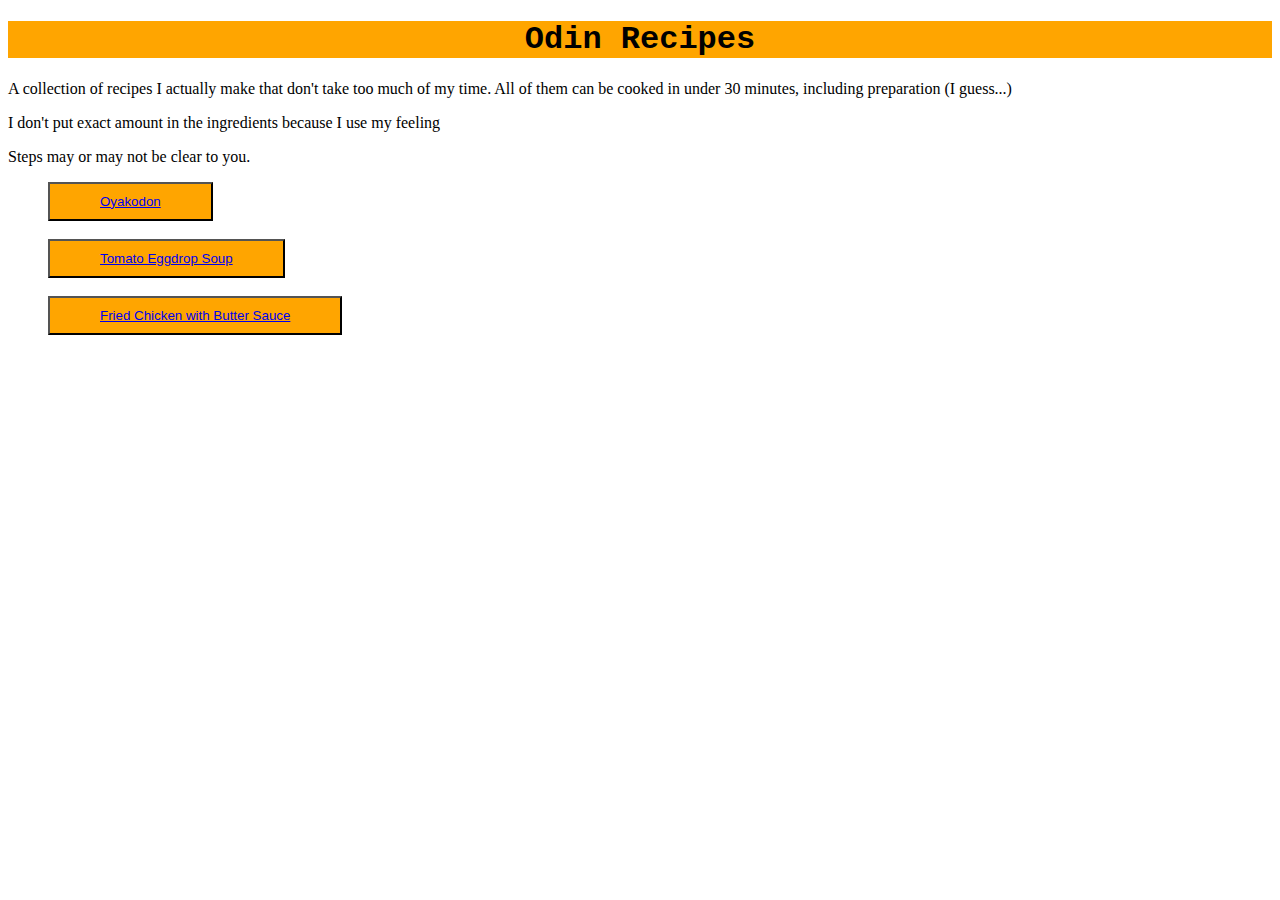
<file: index.html>
<!DOCTYPE html>
<html lang="en">
    <head>
        <meta charset="utf-8">
        <link rel="stylesheet" href="style.css">
        <title>Odin Recipes</title>
    </head>
    <body>
        <h1>Odin Recipes</h1>
        <p>A collection of recipes I actually make that don't take too much of my time. All of them can be cooked in under 30 minutes, including preparation (I guess...)</p>
        <p>I don't put exact amount in the ingredients because I use my feeling</p>
        <p>Steps may or may not be clear to you.</p>
        <ul>
            <button class="button"><a href="recipes/oyakodon.html" target="_blank">Oyakodon</a></button>
            <br>
            <br>
            <button class="button"><a href="recipes/tomato-eggdrop-soup.html" target="_blank">Tomato Eggdrop Soup</a></button>
            <br>
            <br>
            <button class="button"><a href="recipes/fried-chicken-with-butter-sauce.html" target="_blank">Fried Chicken with Butter Sauce</a></button>
        </ul>
    </body>
</html>
</file>
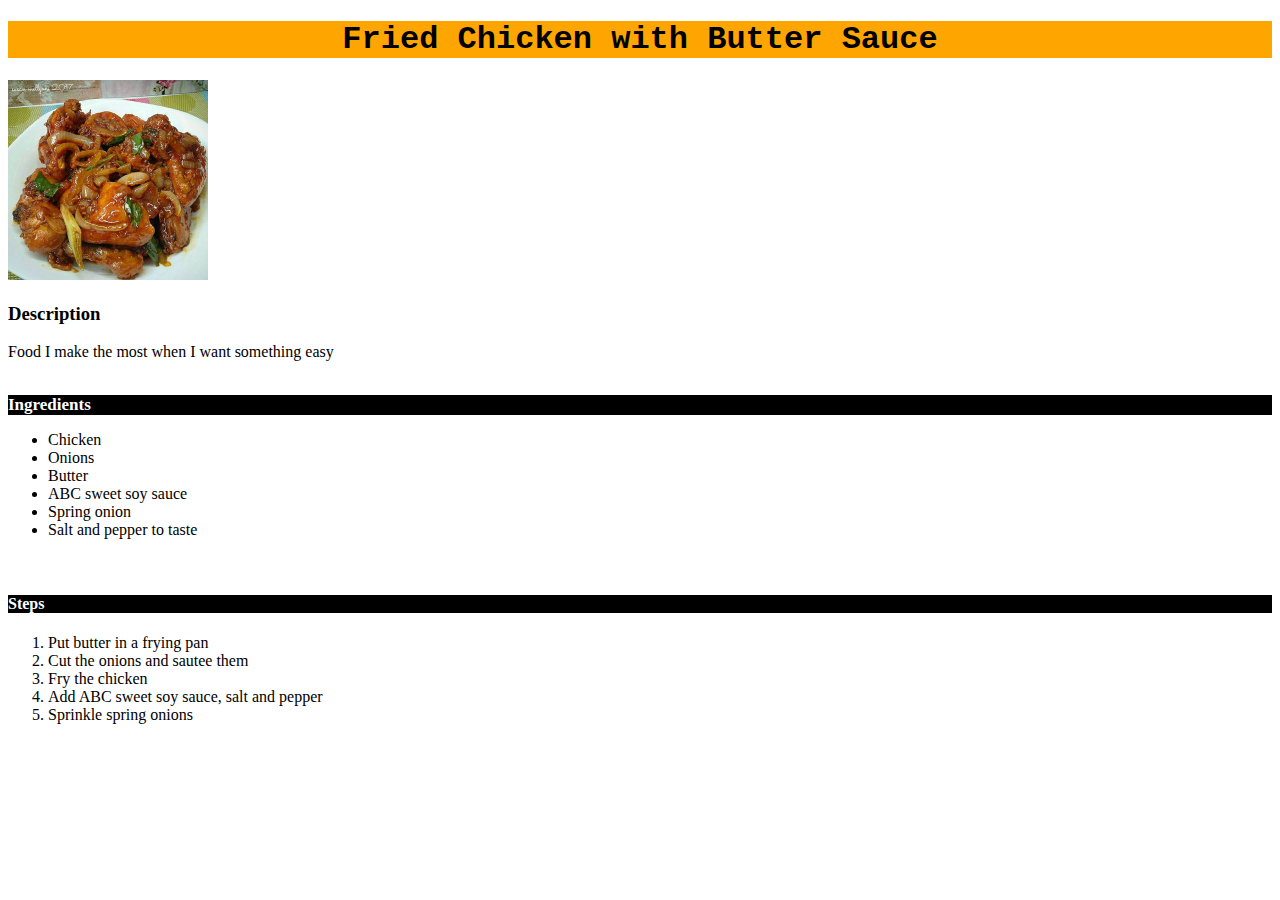
<file: recipes/fried-chicken-with-butter-sauce.html>
<!DOCTYPE html>
<html lang="en">
    <head>
        <meta charset="utf-8">
        <link rel="stylesheet" href="../style.css">
        <title>Fried Chicken with Butter sauce</title>
    </head>
    <body>
        <h1>Fried Chicken with Butter Sauce</h1>
        <img src="fried-chicken-with-butter-sauce.jpg" height="auto" width="200" alt="Fried Chicken with Butter Sauce">
        <br>
        <h3>Description</h3>
        <p>Food I make the most when I want something easy</p>
        <br>
        <div class="ingredients chicken">Ingredients</div>
        <ul>
            <li>Chicken</li>
            <li>Onions</li>
            <li>Butter</li>
            <li>ABC sweet soy sauce</li>
            <li>Spring onion</li>
            <li>Salt and pepper to taste</li>
        </ul>
        <br>
        <h4 class="steps">Steps</h4>
        <ol>
            <li>Put butter in a frying pan</li>
            <li>Cut the onions and sautee them</li>
            <li>Fry the chicken</li>
            <li>Add ABC sweet soy sauce, salt and pepper</li>
            <li>Sprinkle spring onions</li>
        </ol>
    </body>
</html>
</file>
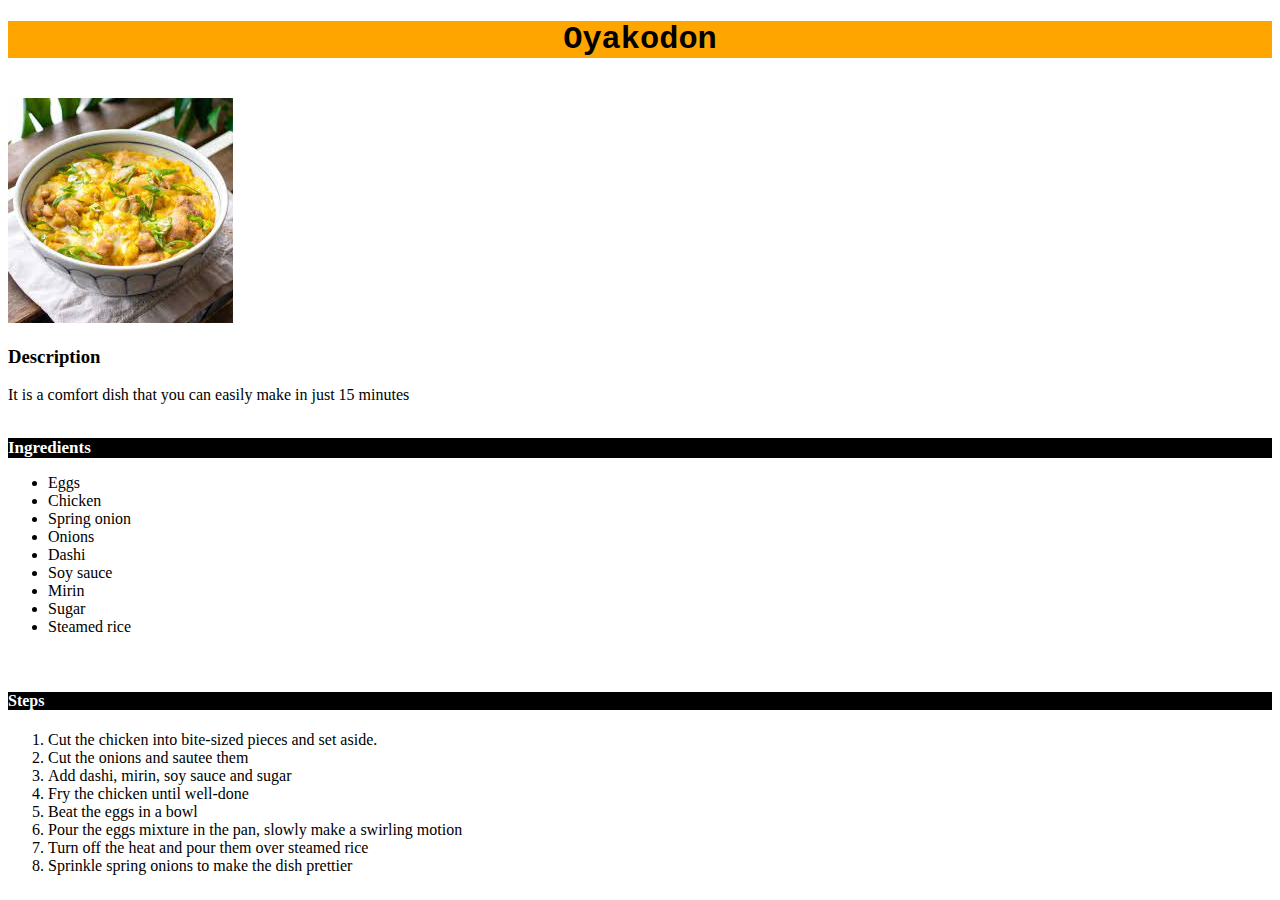
<file: recipes/oyakodon.html>
<!DOCTYPE html>
<html lang="en">
    <head>
        <meta charset="utf-8">
        <link rel="stylesheet" href="../style.css">
        <title>Oyakodon</title>
    </head>
    <body>
        <h1>Oyakodon</h1>
        <br>
        <img src="oyakodon.jpeg" alt="Oyakodon">
        <br>
        <h3>Description</h3>
        <p>It is a comfort dish that you can easily make in just 15 minutes</p>
        <br>
        <div class="ingredients oyakodon">Ingredients</div>
        <ul>
            <li>Eggs</li>
            <li>Chicken</li>
            <li>Spring onion</li>
            <li>Onions</li>
            <li>Dashi</li>
            <li>Soy sauce</li>
            <li>Mirin</li>
            <li>Sugar</li>
            <li>Steamed rice</li>
        </ul>
        <br>
        <h4 class="steps">Steps</h4>
        <ol>
            <li>Cut the chicken into bite-sized pieces and set aside.</li>
            <li>Cut the onions and sautee them</li>
            <li>Add dashi, mirin, soy sauce and sugar</li>
            <li>Fry the chicken until well-done</li>
            <li>Beat the eggs in a bowl</li>
            <li>Pour the eggs mixture in the pan, slowly make a swirling motion</li>
            <li>Turn off the heat and pour them over steamed rice</li>
            <li>Sprinkle spring onions to make the dish prettier</li>
        </ol>
    </body>
</html>
</file>
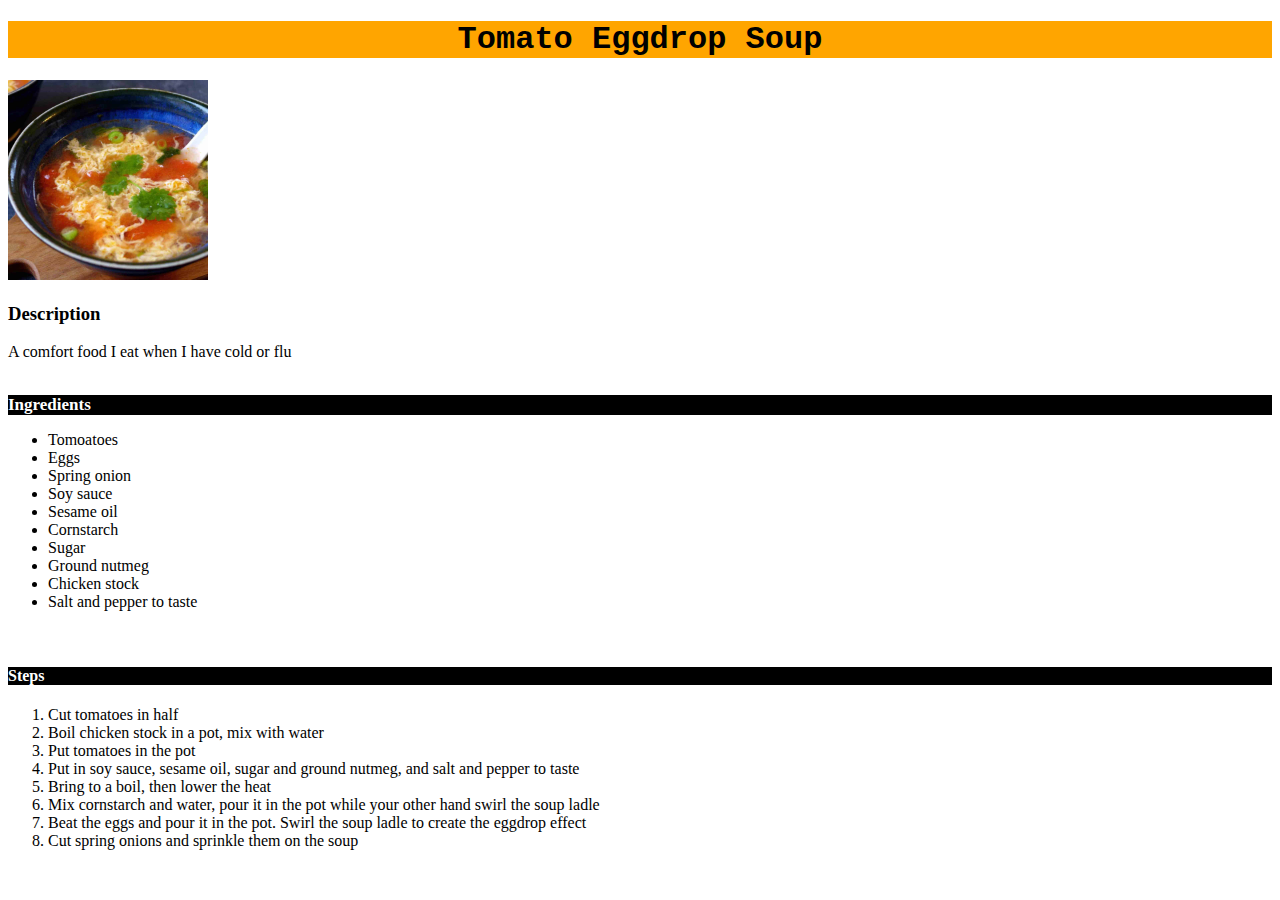
<file: recipes/tomato-eggdrop-soup.html>
<!DOCTYPE html>
<html lang="en">
    <head>
        <meta charset="utf-8">
        <link rel="stylesheet" href="../style.css">
        <title>Tomato Eggdrop Soup</title>
    </head>
    <body>
        <h1>Tomato Eggdrop Soup</h1>
        <img src=tomato-eggdrop-soup.jpg height="auto" width="200px" alt="Tomato Eggdrop Soup">
        <br>
        <h3>Description</h3>
        <p>A comfort food I eat when I have cold or flu</p>
        <br>
        <div class="ingredients soup">Ingredients</div>
        <ul>
            <li>Tomoatoes</li>
            <li>Eggs</li>
            <li>Spring onion</li>
            <li>Soy sauce</li>
            <li>Sesame oil</li>
            <li>Cornstarch</li>
            <li>Sugar</li>
            <li>Ground nutmeg</li>
            <li>Chicken stock</li>
            <li>Salt and pepper to taste</li>
        </ul>
        <br>
        <h4 class="steps">Steps</h4>
        <ol>
            <li>Cut tomatoes in half</li>
            <li>Boil chicken stock in a pot, mix with water</li>
            <li>Put tomatoes in the pot</li>
            <li>Put in soy sauce, sesame oil, sugar and ground nutmeg, and salt and pepper to taste</li>
            <li>Bring to a boil, then lower the heat</li>
            <li>Mix cornstarch and water, pour it in the pot while your other hand swirl the soup ladle</li>
            <li>Beat the eggs and pour it in the pot. Swirl the soup ladle to create the eggdrop effect</li>
            <li>Cut spring onions and sprinkle them on the soup</li>
        </ol>
    </body>
</html>
</file>
<file: style.css>
.button{
    background-color:orange;
    padding: 10px 50px;
}

h1{
    background-color: orange;
    text-align: center;
    font-family: 'Courier New', Courier, monospace;
}

.ingredients{
    font-size: 17px;
    font-weight: 700;
    color: white;
    background-color: #000000;
    
}

.steps{
    color:white;
    background-color:#000000;
}
</file>
